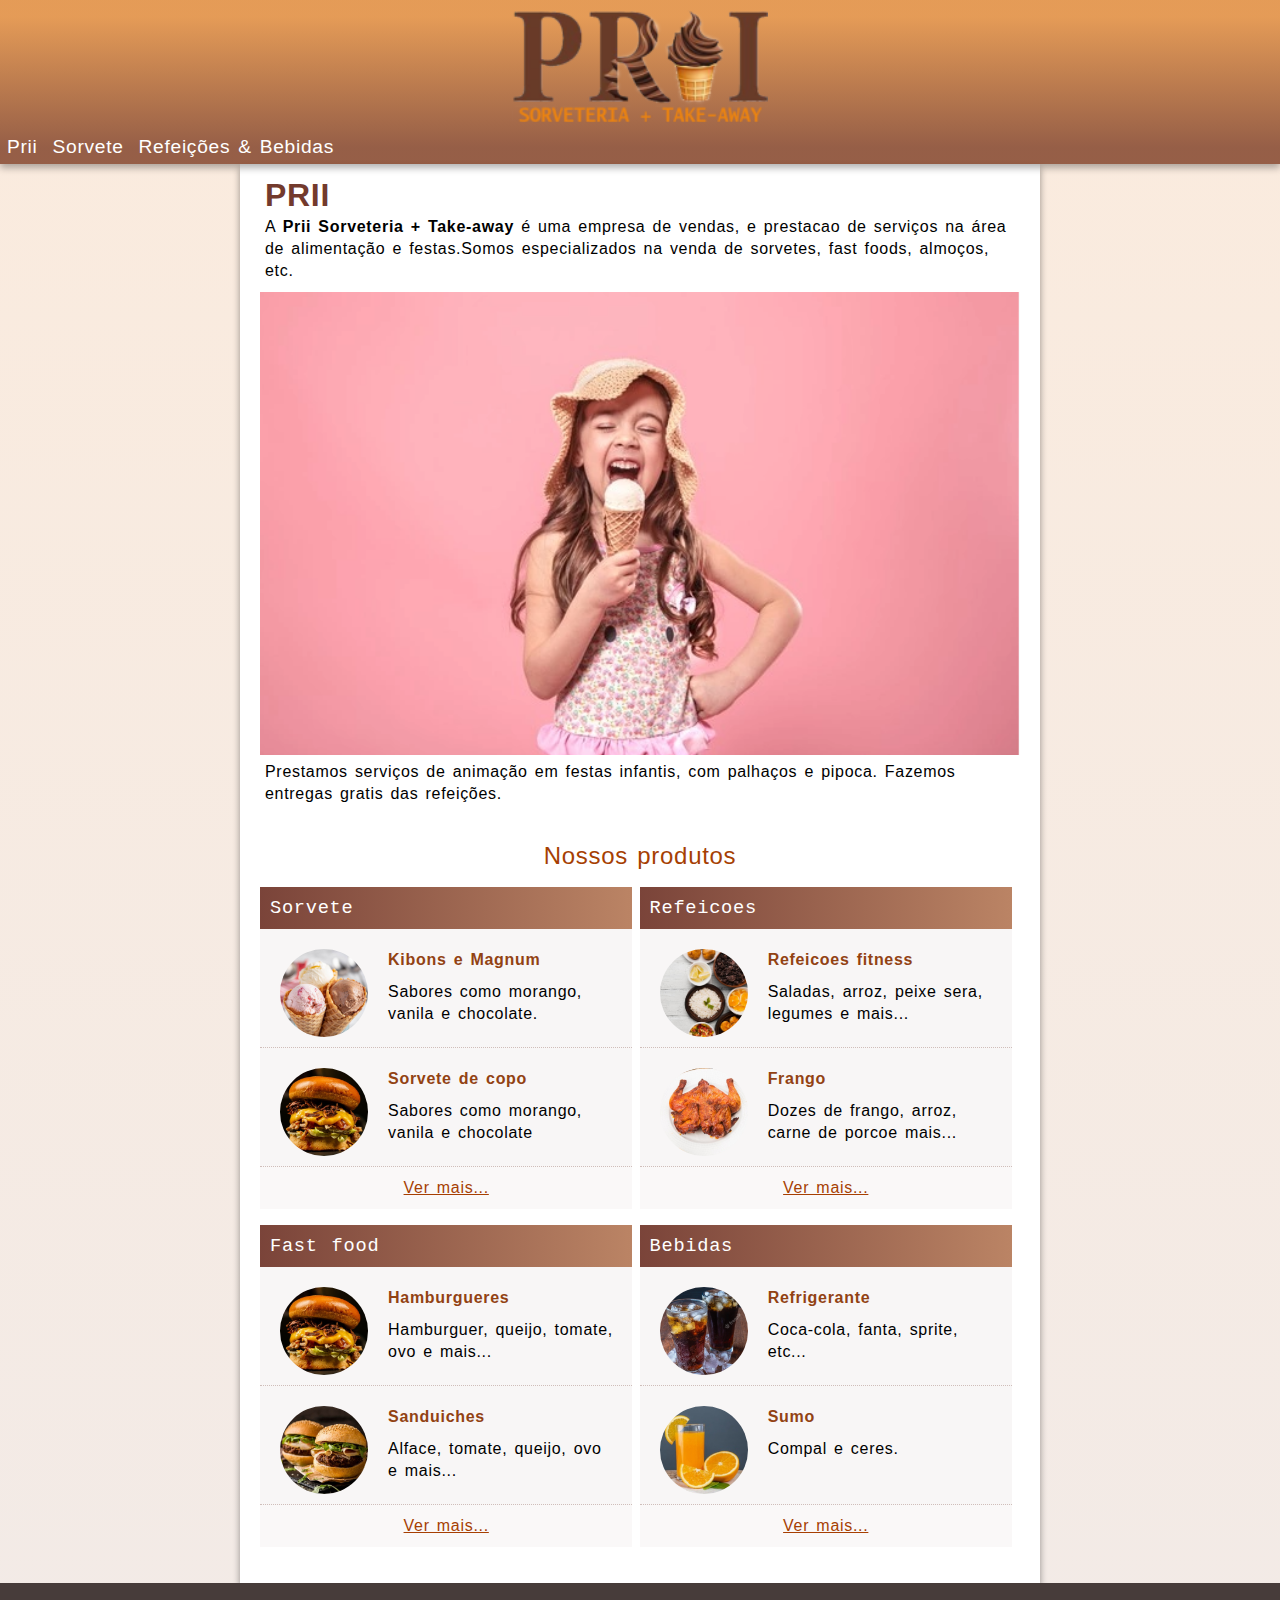
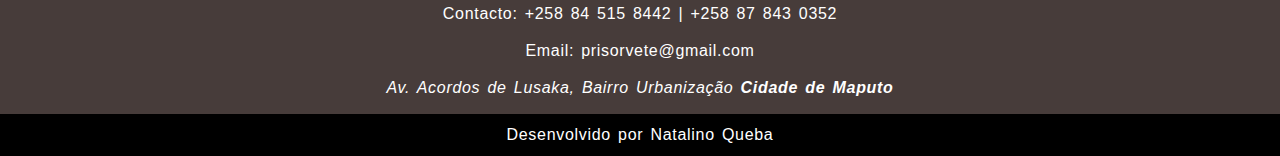
<file: index.html>
<!DOCTYPE html>
<html lang="pt">

<head>
    <meta charset="UTF-8">
    <meta http-equiv="X-UA-Compatible" content="IE=edge">
    <meta name="viewport" content="width=device-width, initial-scale=1.0">
    <title>Prii</title>
    <link rel="stylesheet" href="style/style.css">
    <link rel="shortcut icon" href="favicon.ico" type="image/x-icon">
    <link rel="shortcut icon" href="images/favicon.ico" type="image/x-icon">
</head>

<body>
    <header>
        <div id="text-menu" onclick="abrirMenu()">
            <img src="images/menu.png" alt="">
        </div>
        <div id="header-image">
            <img src="images/logo.png" alt="">
        </div>
        <nav id="menu">
            <ul>
                <li><a href="index.html">Prii</a></li>
                <li><a href="pag02.html">Sorvete</a></li>
                <li><a href="pag03.html">Refeições & Bebidas</a></li>
            </ul>
    </header>
    </nav>
    <main>
        <article>
            <h1>PRII</h1>
            <div id="drii">
                <div id="dri">
                    <p>A <strong>Prii Sorveteria + Take-away</strong> é uma empresa de vendas, e prestacao de serviços
                        na área de alimentação e festas.Somos especializados na venda de sorvetes, fast foods, almoços,
                        etc.</p>
                    <img src="images/foto01.png" alt="">
                    <p>Prestamos serviços de animação em festas infantis, com palhaços e pipoca. Fazemos entregas gratis
                        das refeições.</p>
                </div>
            </div>
            <aside>
                <h2>Nossos produtos</h2>
                <div class="interno">
                    <h3>Sorvete</h3>
                    <div class="produts">
                        <img src="images/sorvete-cone.jpg" alt="">
                        <h4>Kibons e Magnum</h4>
                        <p>Sabores como morango, vanila e chocolate.</p>
                    </div>
                    <div class="produts">
                        <img src="images/hamburguer.jpg" alt="">
                        <h4>Sorvete de copo</h4>
                        <p>Sabores como morango, vanila e chocolate</p>
                    </div>
                    <p class="vm"><a href="pag02.html">Ver mais...</a></p>
                </div>
                <div class="interno">
                    <h3>Refeicoes</h3>
                    <div class="produts">
                        <img src="images/refeicoes-fitness.jpg" alt="">
                        <h4>Refeicoes fitness</h4>
                        <p>Saladas, arroz, peixe sera, legumes e mais...</p>
                    </div>
                    <div class="produts">
                        <img src="images/frango-assado.jpg" alt="">
                        <h4>Frango</h4>
                        <p>Dozes de frango, arroz, carne de porcoe mais...</p>
                    </div>
                    <p class="vm"><a href="">Ver mais...</a></p>
                </div>
                <div class="interno">
                    <h3>Fast food</h3>
                    <div class="produts">
                        <img src="images/hamburguer.jpg" alt="">
                        <h4>Hamburgueres</h4>
                        <p>Hamburguer, queijo, tomate, ovo e mais...</p>
                    </div>
                    <div class="produts">
                        <img src="../images/hamburgueres1.jpg" alt="">
                        <h4>Sanduiches</h4>
                        <p>Alface, tomate, queijo, ovo e mais...</p>
                    </div>
                    <p class="vm"><a href="pag03.html">Ver mais...</a></p>
                </div>
                <div class="interno">
                    <h3>Bebidas</h3>
                    <div class="produts">
                        <img src="images/coca-cola.jpg" alt="">
                        <h4>Refrigerante</h4>
                        <p>Coca-cola, fanta, sprite, etc...</p>
                    </div>
                    <div class="produts">
                        <img src="images/sumo.jpg" alt="">
                        <h4>Sumo</h4>
                        <p>Compal e ceres.</p>
                    </div>
                    <p class="vm"><a href="pag03.html">Ver mais...</a></p>

                </div>
            </aside>
        </article>
    </main>
    <footer>
        <div>
            <p>Contacto: +258 84 515 8442 | +258 87 843 0352</p>
            <p>Email: prisorvete@gmail.com</p>
            <address>Av. Acordos de Lusaka, Bairro Urbanização <strong>Cidade de Maputo</strong></address>
        </div>
        <div id="ft">Desenvolvido por Natalino Queba</div>
    </footer>
    <script src="script/script.js"></script>
</body>

</html>
</file>
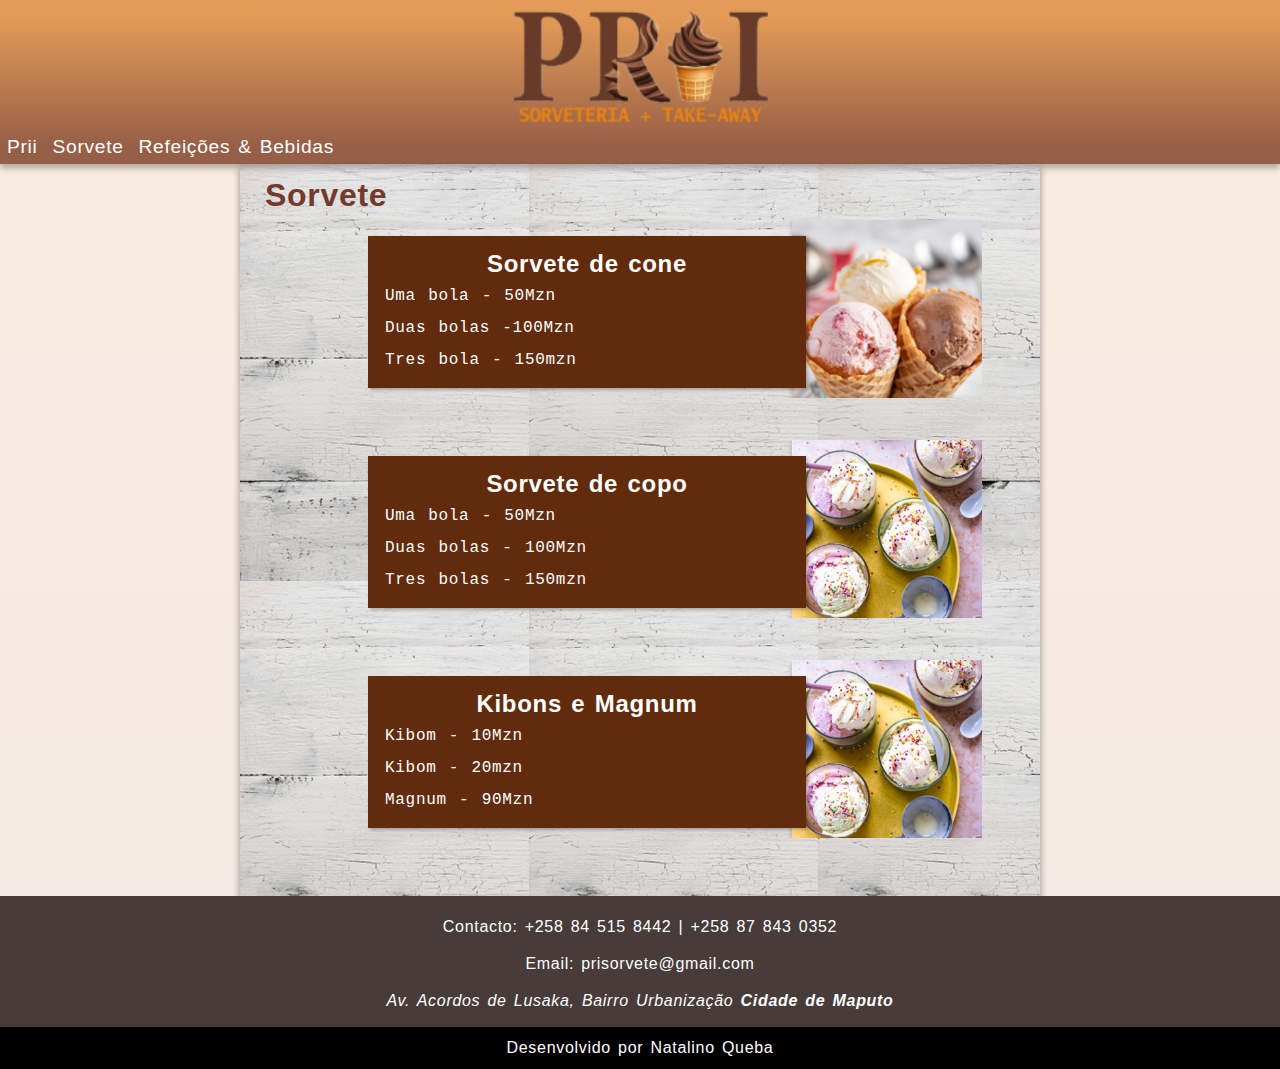
<file: pag02.html>
<!DOCTYPE html>
<html lang="pt">

<head>
    <meta charset="UTF-8">
    <meta http-equiv="X-UA-Compatible" content="IE=edge">
    <meta name="viewport" content="width=device-width, initial-scale=1.0">
    <title>Prii</title>
    <link rel="stylesheet" href="style/style.css">
    <link rel="shortcut icon" href="favicon.ico" type="image/x-icon">
    <link rel="shortcut icon" href="images/favicon.ico" type="image/x-icon">
</head>

<body>
    <header>
        <div id="text-menu" onclick="abrirMenu()">
            <img src="images/menu.png" alt="">
        </div>
        <div id="header-image">
            <img src="images/logo.png" alt="">
        </div>
        <nav id="menu">
            <ul>
                <li><a href="index.html">Prii</a></li>
                <li><a href="pag02.html">Sorvete</a></li>
                <li><a href="pag03.html">Refeições & Bebidas</a></li>
            </ul>
        </nav>
    </header>
    <main class="fundo">
        <article>
            <h1>Sorvete</h1>
            <div class="primeira">
                <img src="images/sorvete-cone.jpg" alt="">
                <div class="segunda">
                    <h2>Sorvete de cone</h2>
                    <p>Uma bola - 50Mzn</p>
                    <p>Duas bolas -100Mzn</p>
                    <p>Tres bola - 150mzn</p>
                </div>
            </div>
            <div class="primeira">
                <img src="images/sorvete-copo.jpg" alt="">
                <div class="segunda">
                    <h2>Sorvete de copo</h2>
                    <p>Uma bola - 50Mzn</p>
                    <p>Duas bolas - 100Mzn</p>
                    <p>Tres bolas - 150mzn</p>
                </div>
            </div>
            <div class="primeira">
                <img src="images/sorvete-copo.jpg">
                <div class="segunda">
                    <h2>Kibons e Magnum</h2>
                    <p>Kibom - 10Mzn</p>
                    <p>Kibom - 20mzn</p>
                    <p>Magnum - 90Mzn</p>
                </div>
            </div>
        </article>
    </main>
    <footer>
        <div>
            <p>Contacto: +258 84 515 8442 | +258 87 843 0352</p>
            <p>Email: prisorvete@gmail.com</p>
            <address>Av. Acordos de Lusaka, Bairro Urbanização <strong>Cidade de Maputo</strong></address>
        </div>
        <div id="ft">Desenvolvido por Natalino Queba</div>
    </footer>
    <script src="script/script.js"></script>
</body>

</html>
</file>
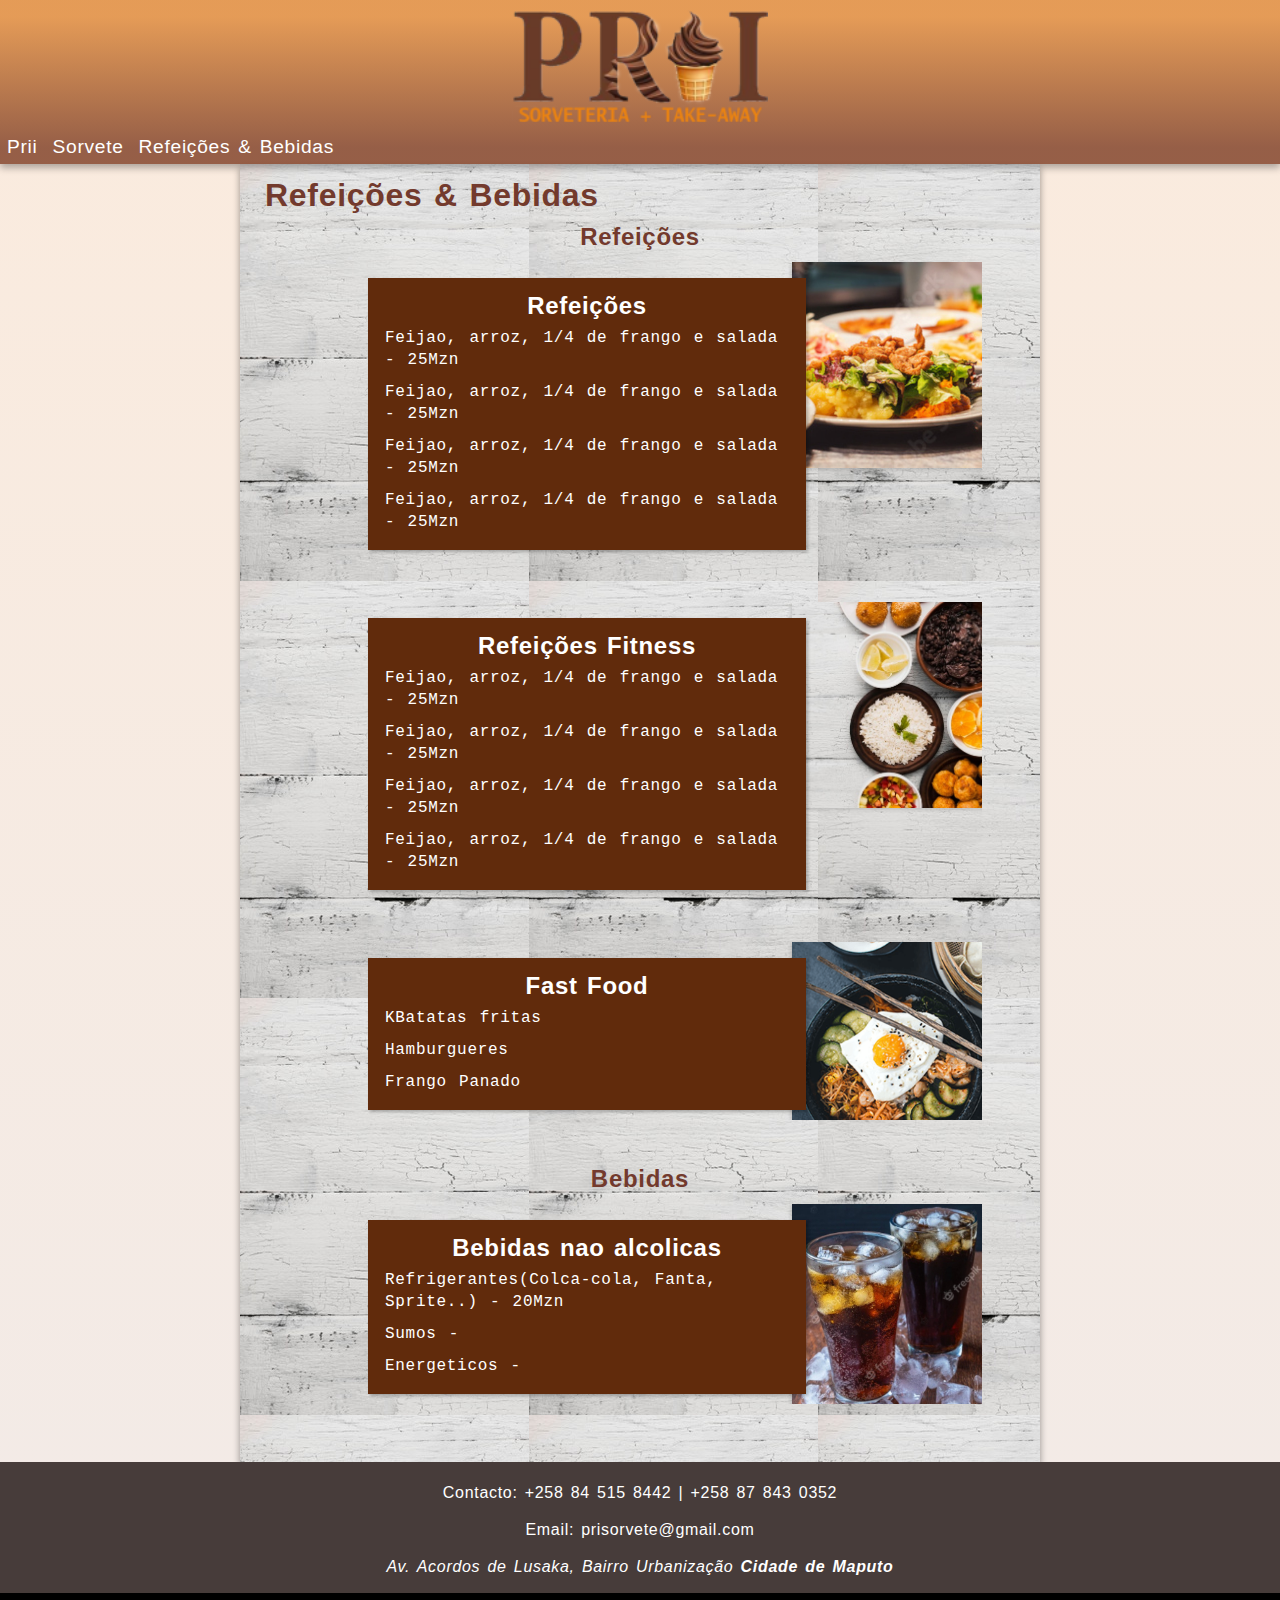
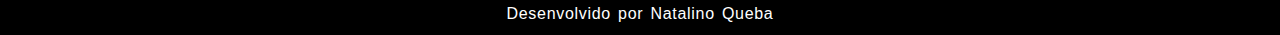
<file: pag03.html>
<!DOCTYPE html>
<html lang="pt">

<head>
    <meta charset="UTF-8">
    <meta http-equiv="X-UA-Compatible" content="IE=edge">
    <meta name="viewport" content="width=device-width, initial-scale=1.0">
    <title>Prii</title>
    <link rel="stylesheet" href="style/style.css">
    <link rel="shortcut icon" href="favicon.ico" type="image/x-icon">
    <link rel="shortcut icon" href="images/favicon.ico" type="image/x-icon">
</head>

<body>
    <header>
        <div id="text-menu" onclick="abrirMenu()">
            <img src="images/menu.png" alt="">
        </div>
        <div id="header-image">
            <img src="images/logo.png" alt="">
        </div>
        <nav id="menu">
            <ul>
                <li><a href="index.html">Prii</a></li>
                <li><a href="pag02.html">Sorvete</a></li>
                <li><a href="pag03.html">Refeições & Bebidas</a></li>
            </ul>
        </nav>
    </header>
    <main class="fundo">
        <article>
            <h1>Refeições & Bebidas</h1>
            <h2>Refeições</h2>
            <div class="primeira">
                <img src="images/refeicoes.jpg" alt="">
                <div class="segunda">
                    <h2>Refeições</h2>
                    <p>Feijao, arroz, 1/4 de frango e salada - 25Mzn</p>
                    <p>Feijao, arroz, 1/4 de frango e salada - 25Mzn</p>
                    <p>Feijao, arroz, 1/4 de frango e salada - 25Mzn</p>
                    <p>Feijao, arroz, 1/4 de frango e salada - 25Mzn</p>
                </div>
            </div>
            <div class="primeira">
                <img src="images/refeicoes-fitness.jpg" alt="">
                <div class="segunda">
                    <h2>Refeições Fitness</h2>
                    <p>Feijao, arroz, 1/4 de frango e salada - 25Mzn</p>
                    <p>Feijao, arroz, 1/4 de frango e salada - 25Mzn</p>
                    <p>Feijao, arroz, 1/4 de frango e salada - 25Mzn</p>
                    <p>Feijao, arroz, 1/4 de frango e salada - 25Mzn</p>
                </div>
            </div>
            <div class="primeira">
                <img src="images/re1.png" alt="">
                <div class="segunda">
                    <h2>Fast Food</h2>
                    <p>KBatatas fritas</p>
                    <p>Hamburgueres</p>
                    <p>Frango Panado</p>
                </div>
            </div>
            <h2>Bebidas</h2>
            <div class="primeira">
                <img src="images/coca-cola.jpg" alt="">
                <div class="segunda">
                    <h2>Bebidas nao alcolicas</h2>
                    <p>Refrigerantes(Colca-cola, Fanta, Sprite..) - 20Mzn</p>
                    <p>Sumos - </p>
                    <p>Energeticos - </p>

                </div>
            </div>
        </article>
    </main>
    <footer>
        <div>
            <p>Contacto: +258 84 515 8442 | +258 87 843 0352</p>
            <p>Email: prisorvete@gmail.com</p>
            <address>Av. Acordos de Lusaka, Bairro Urbanização <strong>Cidade de Maputo</strong></address>
        </div>
        <div id="ft">Desenvolvido por Natalino Queba</div>
    </footer>
    <script src="script/script.js"></script>
</body>

</html>
</file>
<file: style/style.css>
* {
    box-sizing: border-box;
    -moz-box-sizing: border-box;
    -webkit-box-sizing: border-box;
    margin: 0px;
    padding: 0px;
}


body {
    font-family: Arial, Helvetica, sans-serif;
    line-height: 22px;
    word-spacing: 2px;
    letter-spacing: 0.7px;
}

header {
    background-color: #a66d033d;
    position: relative;
    text-align: center;
    padding: 10px 10px 2px 10px;
    border-bottom: 2.3px solid #733a2d;
}

header img {
    width: 25%;
}

#text-menu {
    border-radius: 5px;
    width: 40px;
    height: 40px;
    position: absolute;
    top: 10px;
    text-align: left;
}

#text-menu img{
    width: 100%;
}

nav {
    margin: auto;
    width: 90%;
    text-align: center;
    padding: 2px;
    display: none;
    border-bottom: 2.3px solid #733a2d;
}

nav>ul>li {
    padding: 3px;
    margin-bottom: 1px;
    background-color: #733a2ddc;
    list-style: none;
}

li>a {
    font-size: 1.2em;
    color: white;
    text-decoration: none;
}

main {
    min-width: 280px;
    padding: 20px;
    margin: auto;
}

/* CONFIGURACAO PARA OUTRAS PAGINAS*/
.fundo {
    background-image: url("../images/fundo1.jpg");
}

.primeira {
    position: relative;
    clear: both;
    margin-bottom: 5%;
    overflow: hidden;
}

.primeira img {
    position: absolute;
    right: 1px;
    top: 4px;
    width: 25%;
    box-shadow: -2px 2px 3px rgba(0, 0, 0, 0.116);
}


.segunda {
    padding: 12px;
    margin: 20px;
    width: 75%;
    background-color: #723d1f;
    font-family: 'Courier New', Courier, monospace;
    box-shadow: 2px 2px 3px rgba(0, 0, 0, 0.247);
}

.segunda h2,
.segunda p {
    color: white;
    padding: 5px;
}

/* CONFIGURACAO PARA OUTRAS PAGINAS*/

main h1,
main h2 {
    color: #733a2d;
    padding: 0px 5px 10px 5px;
    font-family: 'Trebuchet MS', 'Lucida Sans Unicode', 'Lucida Grande', 'Lucida Sans', Arial, sans-serif;
}

main h2 {
    text-align: center;
    padding: 10px;
}


main p {
    padding: 0px 5px 10px 5px;
}

article img {
    width: 100%;
}

aside {
    margin-top: 20px;
}

aside h2 {
    font-family: Verdana, Geneva, Tahoma, sans-serif;
    font-weight: normal;
    margin-bottom: 10px;
    color: #a63f03;
}

aside div {
    margin-bottom: 10px;
    position: relative;
    overflow: hidden;
    background-color: #f8f5f5a6;
}


.produts {
    margin-bottom: 0px;
    border-bottom: 1.4px dotted #733a2d4d;
    padding: 10px;
    clear: both;
}

.produts img {
    border-radius: 50%;
    margin: 10px 20px 0px 10px;
    width: 25%;
    float: left;
}

.produts p {
    font-family: 'Gill Sans', 'Gill Sans MT', Calibri, 'Trebuchet MS', sans-serif;
    padding: 5px;
}

.produts h4 {
    margin-top: 5px;
    padding: 5px;
    font-family: 'Segoe UI', Tahoma, Geneva, Verdana, sans-serif;
    color: #924213;
}

.vm {
    padding: 10px;
    text-align: center;
}

.vm a {
    color: #a63f03;
}

.vm a:visited {
    color: #a63f03;
}


aside h3 {
    font-weight: normal;
    font-family: 'Courier New', Courier, monospace;
    color: white;
    background-image: linear-gradient(to left, #a3582db9, #5c190cce);
    padding: 10px;
}

footer div {
    padding: 10px;
    background-color: #473c3a;
    color: white;
    text-align: center;
}

footer div p,
footer div address {
    margin-top: 5px;
    padding: 5px;
}

#ft {
    font-family: 'Trebuchet MS', 'Lucida Sans Unicode', 'Lucida Grande', 'Lucida Sans', Arial, sans-serif;
    background-color: black;
}

@media screen and (min-width: 600px) {
    header {
        background-image: linear-gradient(to top, #743213c2 10%, #e48532c7 90%);
    }

    nav {
        margin: auto;
        width: 50%;
    }

    nav>ul>li>a {
        padding: 5px;
    }

    .primeira {
        margin: auto;
        margin-bottom: 5%;
        max-width: 70%;
    }


    .interno {
        display: inline-block;
        width: 49%;
    }
}

@media screen and (min-width: 800px) {
    body {
        background-image: linear-gradient(to top, #94563a1f, #e485322a);
    }

    #text-menu {
        display: none;
    }

    header {
        font-family: Verdana, Geneva, Tahoma, sans-serif;
        background-image: linear-gradient(to top, #702a18ad 10%, #e48532b0 90%);
        padding: 10px 0px 0px 0px;
        padding-bottom: 0px;
        border-style: none;
        box-shadow: 0px 4px 7px rgba(0, 0, 0, 0.300);
    }

    header img {
        width: 20%;
    }

    nav {
        padding-bottom: 0px;
        overflow: hidden;
        display: block;
        margin: 0px;
        border-bottom: none;

    }

    nav>ul>li {
        margin-bottom: 0px;
        padding: 5px;
        padding-left: 0px;
        float: left;
        border-bottom: none;
        background: none;
    }

    nav>ul>li>:hover {
        background-color: #e2793d;
        border-radius: 1px;
        color: #702918d2;
    }

    nav>ul>li>a:hover {
        color: #702918d2;
    }

    main {
        clear: both;
        background-color: white;
        max-width: 800px;
        box-shadow: 0px 4px 7px rgba(0, 0, 0, 0.400);
    }

    .primeira {
        max-width: 90%;
        padding: 0px 50px 0px 50px;
        margin-bottom: 5%;
    }

    .primeira img {
        width: 30%;
        right: -15px;
    }

    .segunda {
        margin-bottom: 10px;
        background-color: #612b0c;
        position: relative;
    }

    .interno {
        display: inline-block;
        width: 49%;
    }
}
</file>
